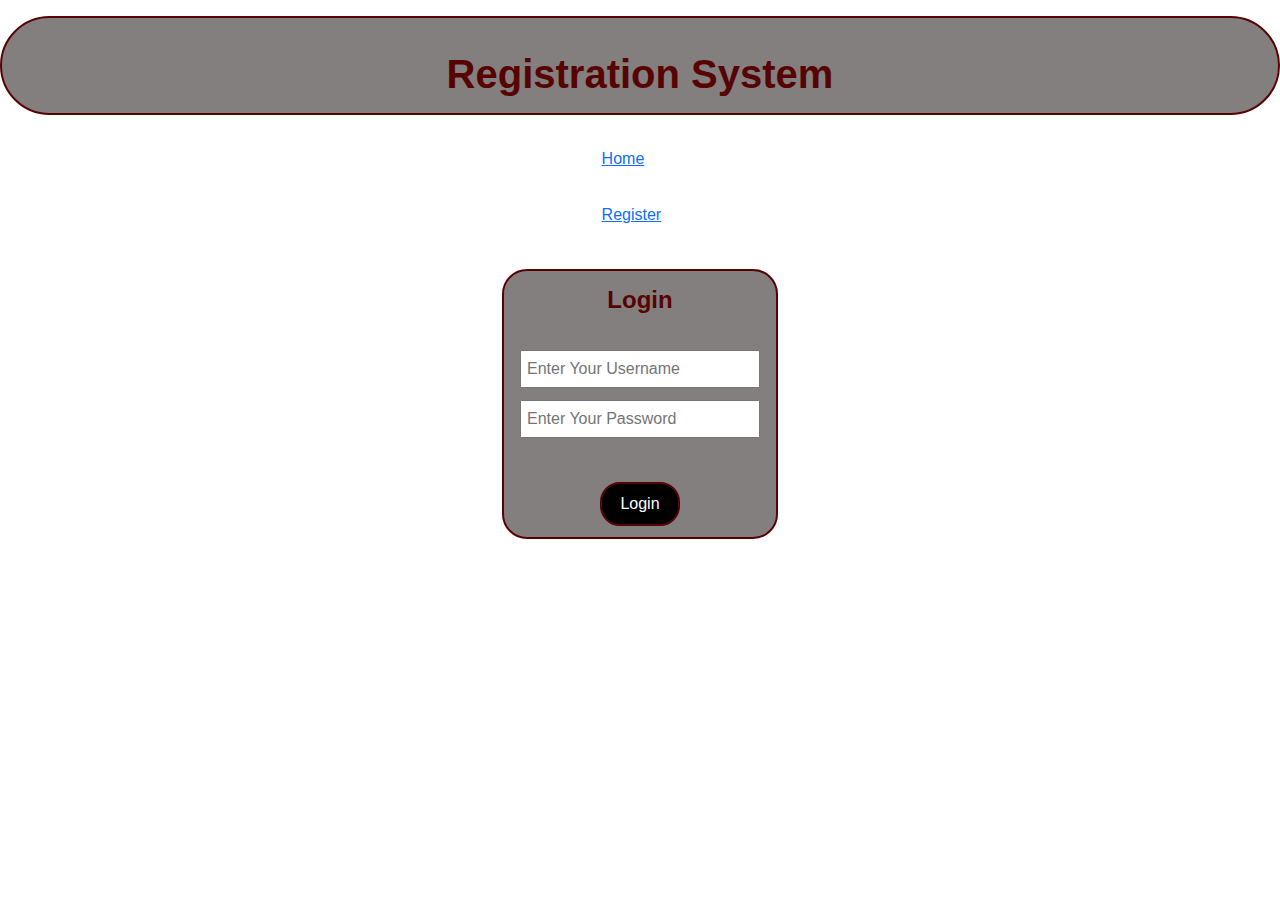
<file: index.html>
<!DOCTYPE html>
<html lang="en">
<head>
    <meta charset="UTF-8">
    <meta http-equiv="X-UA-Compatible" content="IE=edge">
    <meta name="viewport" content="width=device-width, initial-scale=1.0">
    <link rel="stylesheet" href="https://cdn.jsdelivr.net/npm/bootstrap@5.2.0-beta1/dist/css/bootstrap.min.css">
    <link rel="stylesheet" href="mystyle.css">
    <title>Site Login</title>
</head>
<body>
    <header class="site-init">
        <h1 >Registration System</h1>
        <!-- class="login" -->
        <nav>  
            <a href="index.html">Home</a>
            <a href="register.html">Register</a>
        </nav>
    
    </header>

    <main>
        <div class="login-container">
            <p class="alert-error hide" id="alertError">
                Here is a list of errors
            </p>
            <label>Login</label>
            <input type="text" id="txtUserName" placeholder="Enter Your Username">
            <input type="password" id="txtPassword" placeholder="Enter Your Password">
            <button id="btnLogin">Login</button>
        </div>
        <!-- <div>
            <label for="gender">Female</label>
            <input type="radio" name="gender">s
            <label for="gender">Male</label>
            <input type="radio" name="gender">
        </div> -->
    </main>
    <script src="https://code.jquery.com/jquery-3.6.0.min.js"></script>
    <script src="scripts/storeManager.js"></script>
    <script src="scripts/login.js"></script>
    <!-- <script src="scripts/app.js"></script> -->
</body>
</html>
</file>
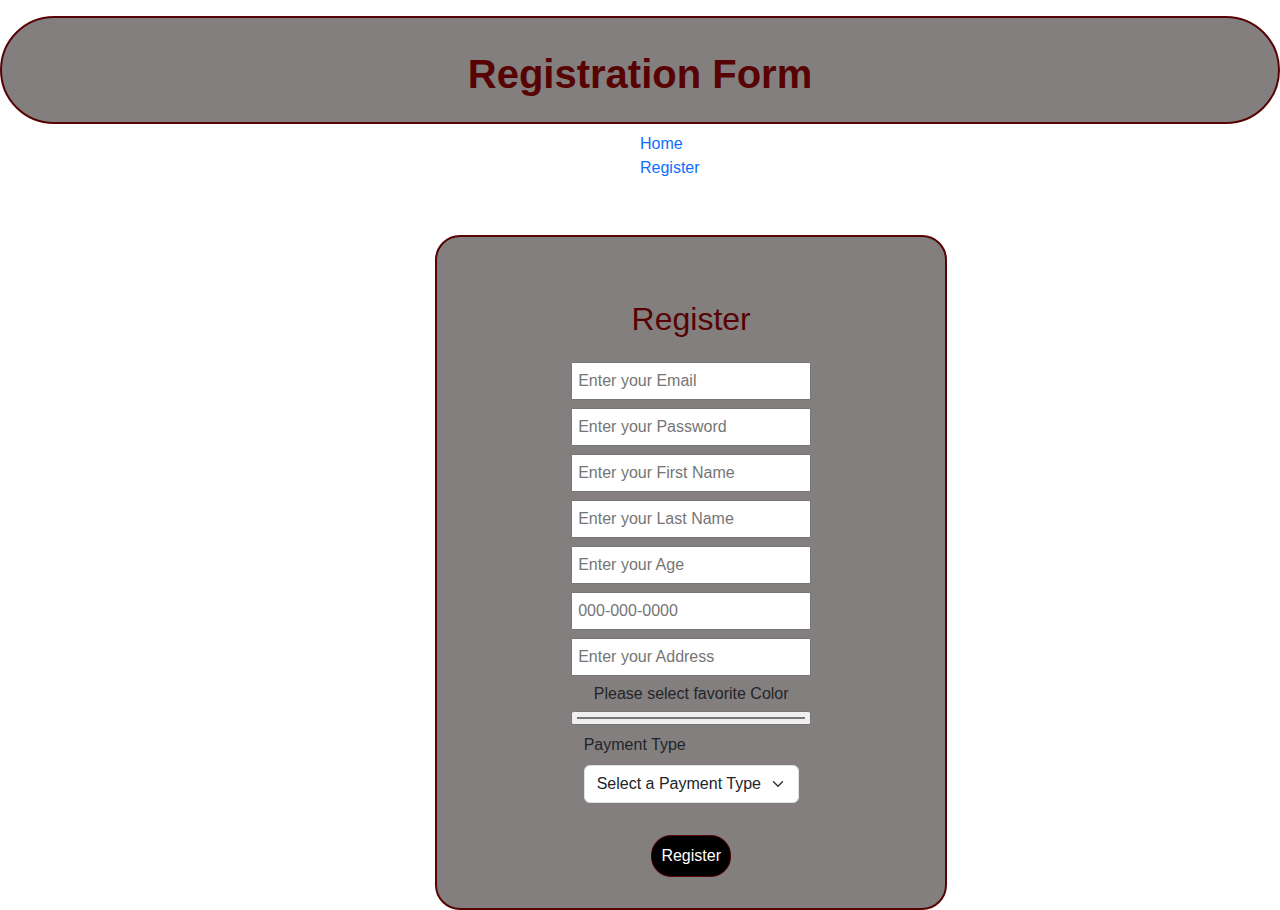
<file: register.html>
<!DOCTYPE html>
<html lang="en">
<head>
    <meta charset="UTF-8">
    <meta http-equiv="X-UA-Compatible" content="IE=edge">
    <meta name="viewport" content="width=device-width, initial-scale=1.0">
    <link rel="stylesheet" href="https://cdn.jsdelivr.net/npm/bootstrap@5.2.0-beta1/dist/css/bootstrap.min.css">
    <link rel="stylesheet" href="mystyle.css">
    <title>Site Registration</title>
</head>
<body>
    <header class="site-register">
        
        <h1>Registration Form</h1>
    <!-- class="registration" -->
        <nav>  
            <a href="index.html">Home</a>
            <a href="register.html">Register</a>
        </nav>

    </header>
    <main class="register-main">
        
        <!-- form with the next fields email, password, first name, last name, age, address, phone, payment, color -->
        
        <div class="form-container">
            <h2>Register</h2>
            <p class="alert-error hide" id="alertError">
            Here is a list of errors
        </p>
            <input type="email" id="txtEmail" placeholder="Enter your Email">
            <input type="password" id="txtPassword" placeholder="Enter your Password">
            <input type="text" id="txtFirstName" placeholder="Enter your First Name">
            <input type="text" id="txtLastName" placeholder="Enter your Last Name">
            <input type="number" id="txtAge" placeholder="Enter your Age">
            <input type="text" name="telField" id="txtPhone" placeholder="000-000-0000" pattern="[0-9]{3}-[0-9]{3}-[0-9]{4}">
            <input type="address" id="txtAddress" placeholder="Enter your Address">
            <h6>Please select favorite Color</h4>
            <input type="color" id="selColor">
            <div class="mb-3">
                <label class="form-label">Payment Type</label>
                <select class="form-select" id="userPayment">
                    <option value="none" selected disabled hidden>Select a Payment Type</option>
                    <option value="Visa">VISA</option>
                    <option value="Master Card">Master Card</option>
                    <option value="Discover Card">Discover Card</option>
                    <option value="Debit">Debit</option>
                    <option value="Cash">Cash</option>
                </select>
            </div>

            <!-- <div>
                <label for="payment">VISA</label>
                <input type="radio" name="payment">
                <label for="payment">Cash</label>
                <input type="radio" name="payment">
                <label for="payment">Check</label>
                <input type="radio" name="payment">
            </div> -->

            <!-- <input type="text" id="txtPayment" placeholder="Enter your Payment Type"> -->

            <button id="btnRegister">Register</button>
            <!-- / -->
        </div>
        
            
         </div>
    </main>
    <script src="https://code.jquery.com/jquery-3.6.0.min.js"></script>
    <script src="scripts/storeManager.js"></script>
    <script src="scripts/app.js"></script>
</body>
</html>
</file>
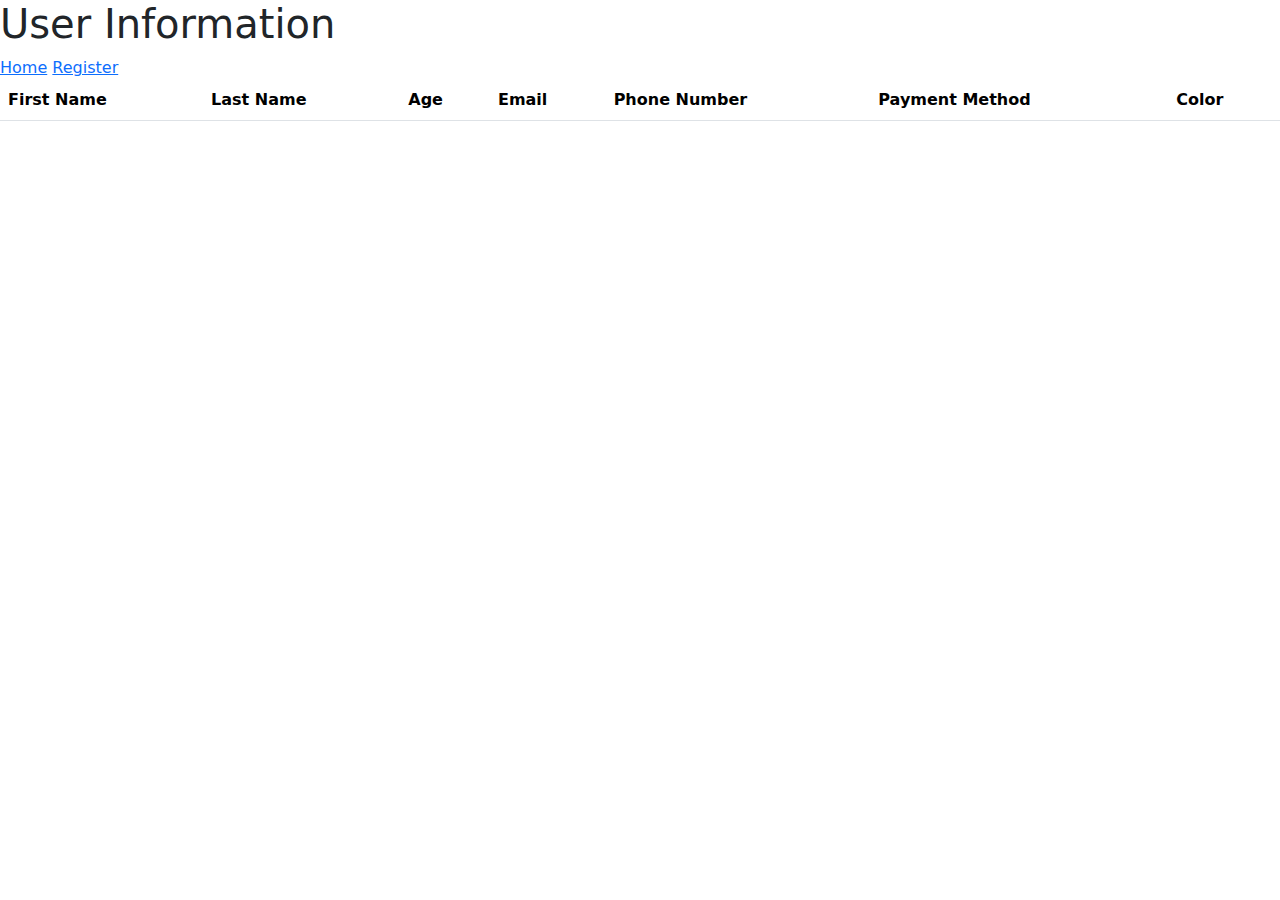
<file: users.html>
<!DOCTYPE html>
<html lang="en">
<head>
    <meta charset="UTF-8">
    <meta http-equiv="X-UA-Compatible" content="IE=edge">
    <meta name="viewport" content="width=device-width, initial-scale=1.0">
    <link rel="stylesheet" href="https://cdn.jsdelivr.net/npm/bootstrap@5.2.0-beta1/dist/css/bootstrap.min.css">
    <title>User Information</title>
</head>
<body>
    <header>
        <h1>User Information</h1>

        <nav>  
            <a href="index.html">Home</a>
            <a href="register.html">Register</a>
        </nav>
    </header>

    <table class="table table-striped">
        <thead>
            <th>First Name</th>
            <th>Last Name</th>
            <th>Age</th>
            <th>Email</th>
            <th>Phone Number</th>
            <th>Payment Method</th>
            <th>Color</th>
        </thead>
        <tbody id="users">

        </tbody>

    </table>
    <script src="https://code.jquery.com/jquery-3.6.0.min.js"></script>
    <script src="scripts/storeManager.js"></script>
    <script src="scripts/list.js"></script>
    <!-- <script src="scripts/login.js"></script> -->
</body>
</html>
</file>
<file: mystyle.css>
*{
    margin:0;
    padding:0;
    text-decoration: none;
}

body{
    font-family: Arial, Helvetica, sans-serif;
    
}

.site-init h1{
    display: flex;
    padding-top: 2rem;
    justify-content: center;
    height: 11vh;
    background-color: rgb(131, 127, 127);
    color: rgb(88, 3, 3);
    font-weight: 600;
    margin-top: 1rem;
    border-radius: 100px;
    border: 2px solid rgb(88, 3, 3);
}

/* .site-init h1{
    
} */

.site-init nav a{
    
    display: flex;
    flex-direction: row-reverse;
    width: fit-content;
    margin-top: 2rem;
    margin-left: 47%;
    margin-bottom: 2rem;
    
}

main{
    display: flex;
    justify-content: center;
    align-items: center;
    height: 25vh;
}

.login-container{
    display: flex;
    flex-direction: column;
    justify-content: center;
    align-items: center;
    margin-top: 4rem;
    height: 30vh;
    background-color: rgb(131, 127, 127);
    color: rgb(88, 3, 3);
    border: 2px solid rgb(88, 3, 3);
    border-radius: 25px;
}
.login-container label{
    margin-bottom: 2rem;
    font-size: 1.5rem;
    font-weight: 600;
}

.login-container input{
    width:15rem;
    padding:5px;
    margin-bottom: .75rem;
    margin-left: 1rem;
    margin-right:1rem;
}

.login-container button{
    padding: 0.5rem;
    margin-top: 2rem;
    background-color: black;
    width: 5rem;
    color: white;
    border: 2px solid rgb(88, 3, 3);
    border-radius: 20px;
    cursor: pointer;
}

.site-register h1{

    display: flex;
    padding-top: 2rem;
    justify-content: center;
    height: 12vh;
    background-color: rgb(131, 127, 127);
    color: rgb(88, 3, 3);
    font-weight: 600;
    margin-top: 1rem;
    border-radius: 100px;
    border: 2px solid rgb(88, 3, 3);
    
    /* justify-content: center;
    margin-top: 3rem;
    height: 6vh;  */

}

/* .registration a{ */
.site-register nav a{ 
    flex-direction: row-reverse;
    width: fit-content;
    margin-top: 2rem;
    margin-left: 50%;
    margin-bottom: 5rem;
    text-decoration: none;
    /* border:1px solid orangered; */
     /* justify-content: center; */
}
.form-container{
    display: flex;
    background-color: rgb(131, 127, 127);
    margin-left: 8%;
    flex-direction: column;
    justify-content: center;
    align-items: center;
    
    margin-top:35rem;
    height:75vh;
    width:40vw;
    border-radius: 25px;
    padding: 2rem;
    border: 2px solid rgb(88, 3, 3);
}
.form-container h2{
    margin-top: 2rem;
    margin-bottom: 1.5rem;
    color: rgb(88, 3, 3);
}
.form-container input{
    width:15rem;
    padding:5px;
    margin-bottom: .5rem;
    margin-left: 1.5rem;
    margin-right: 1.5rem;
}
.form-container button{
    
    background-color: black;
    width: 5rem;
    margin-top: 1rem;
    color: white;
    border-radius: 20px;
    border:1px solid rgb(88, 3, 3) ;
    padding: 0.5rem;
    cursor: pointer;
}
/* this is for register */
.input-error{
    background-color:  rgb(242, 120, 63);
}
.alert-error{
    border: 1px solid rgb(124, 1, 1);
    color: rgb(126, 0, 0);
    background-color: rgb(255, 125, 144);
}
.hide{
    display: none;
}
</file>
